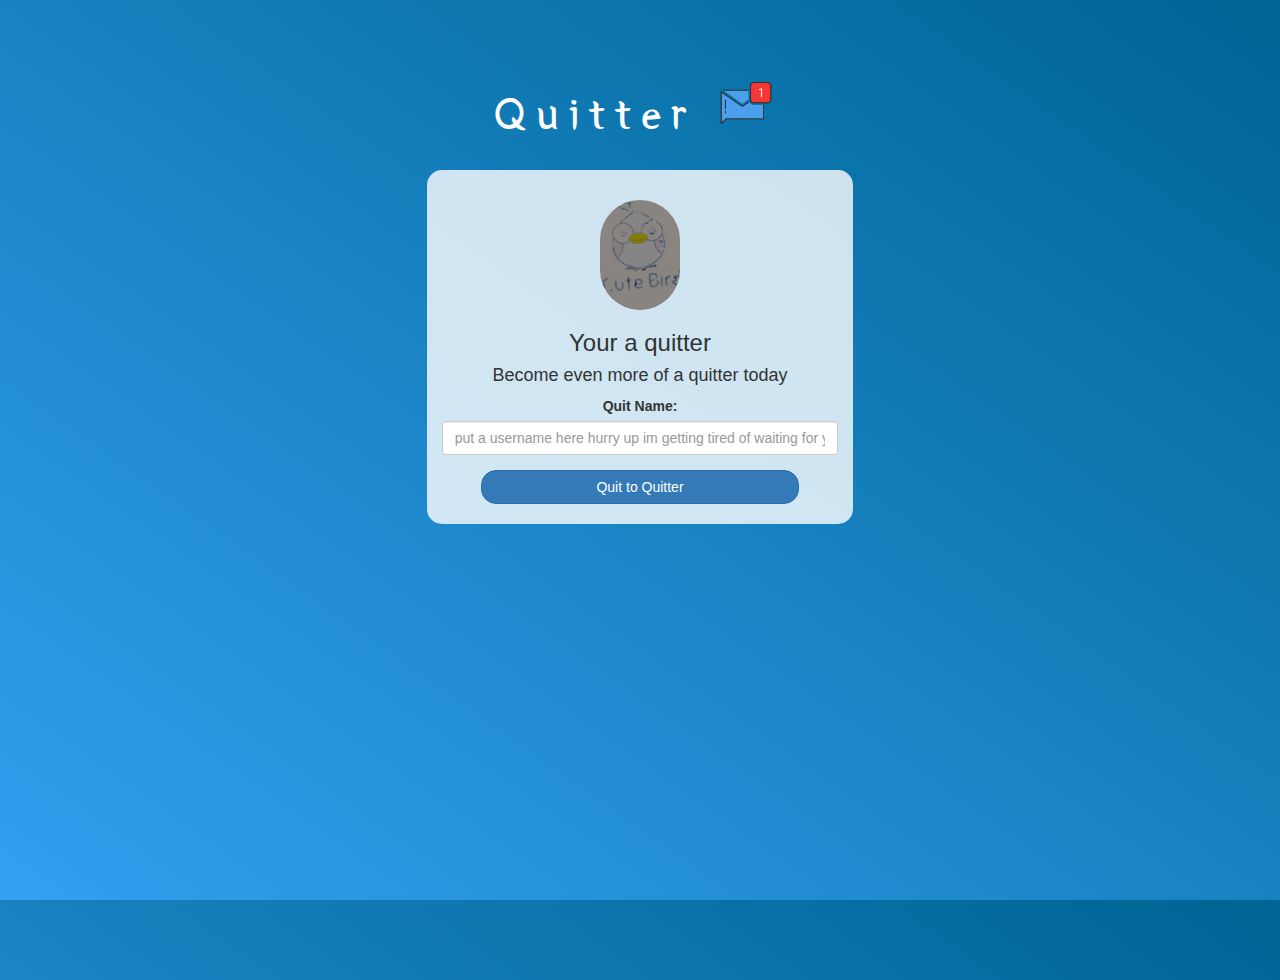
<file: index.html>
<!DOCTYPE html>
<html>
	<head>
		<title>Quitter</title>
	<link href="https://fonts.googleapis.com/css?family=Yeon+Sung&display=swap" rel="stylesheet"><meta name="viewport" content="width=device-width, initial-scale=1">

	<link rel="stylesheet" href="https://maxcdn.bootstrapcdn.com/bootstrap/3.4.0/css/bootstrap.min.css">
	<script src="https://ajax.googleapis.com/ajax/libs/jquery/3.4.1/jquery.min.js"></script>
	<script src="https://maxcdn.bootstrapcdn.com/bootstrap/3.4.0/js/bootstrap.min.js"></script>

	<link rel="stylesheet" type="text/css" href="style.css">
	<script src="quitter.js"></script>
	</head>
	
	<body>
	<center>
		<h1 class="header">	
			Quitter	<sup>
		<img src="m2.png">
		</sup>
	</h1>
		<div class="col-lg-4 col-md-6 col-sm-6 col-xs-11 login_div">
		<img src="logo.png" class="logo" id="Quitt">
			<h3 >Your a quitter</h3>
			<h4 >Become even more of a quitter today</h4>
			<div class="form-group">
			<label >Quit Name:</label>
				<input type="text" id="user_name" class="form-control" placeholder="put a username here hurry up im getting tired of waiting for you to finish reading this">
			</div>
			<button id="login_button" class="btn btn-primary" onclick="login()">Quit to Quitter</button>
			<br><br>
		</div>
	</center>
	</body>
</html>
</file>
<file: style.css>
html, body
{
  height: 100%;
  margin: 0;
}

body
{
background-image: linear-gradient(to right top, #33a0f1, #2591d9, #1882c1, #0a73aa, #006494);
}

.header
{
	color: white;font-family: 'Yeon Sung';font-size: 45px;letter-spacing: 10px;margin-top: 80px;
}
.header img
{
	width: 80px;margin-left: -15px;
}

.login_div
{
	background: rgba(255,255,255,0.8);float: none;border-radius: 15px;
}

.logo
{
	width: 80px;margin-top: 30px;border-radius: 40px;
}

#login_button
{
	width: 80%;border-radius: 15px;
}

.room_name
{
	cursor: pointer;
	font-size: 20px;
}


#logout
{
	font-size: 20px; float: right;
}


#quitsthatpeopleliketoquitto
{
	padding: 10px; width:80%;background: rgba(255,255,255,0.8);border-radius: 15px;
}

.input_div_room_page
{
	width: 80%;
}

.input_div label
{
	color: white;font-size: 20px;
}


.input_div_message_page
{
	position: fixed;bottom: 0px;width: 100%;background: rgba(255,255,255,0.8);
}
.input_div_message_page label
{
	color: black;
}
.input_div_message_page #msg
{
	width: 80%;
}
.input_div_message_page button
{
	margin-top: 15px;
	width: 50%; 
}
.color_white
{
	color: white
}

.user_tick
{
	width:20px;
}
.message_h4
{
	padding-left:5px;color:grey;
}
</file>
